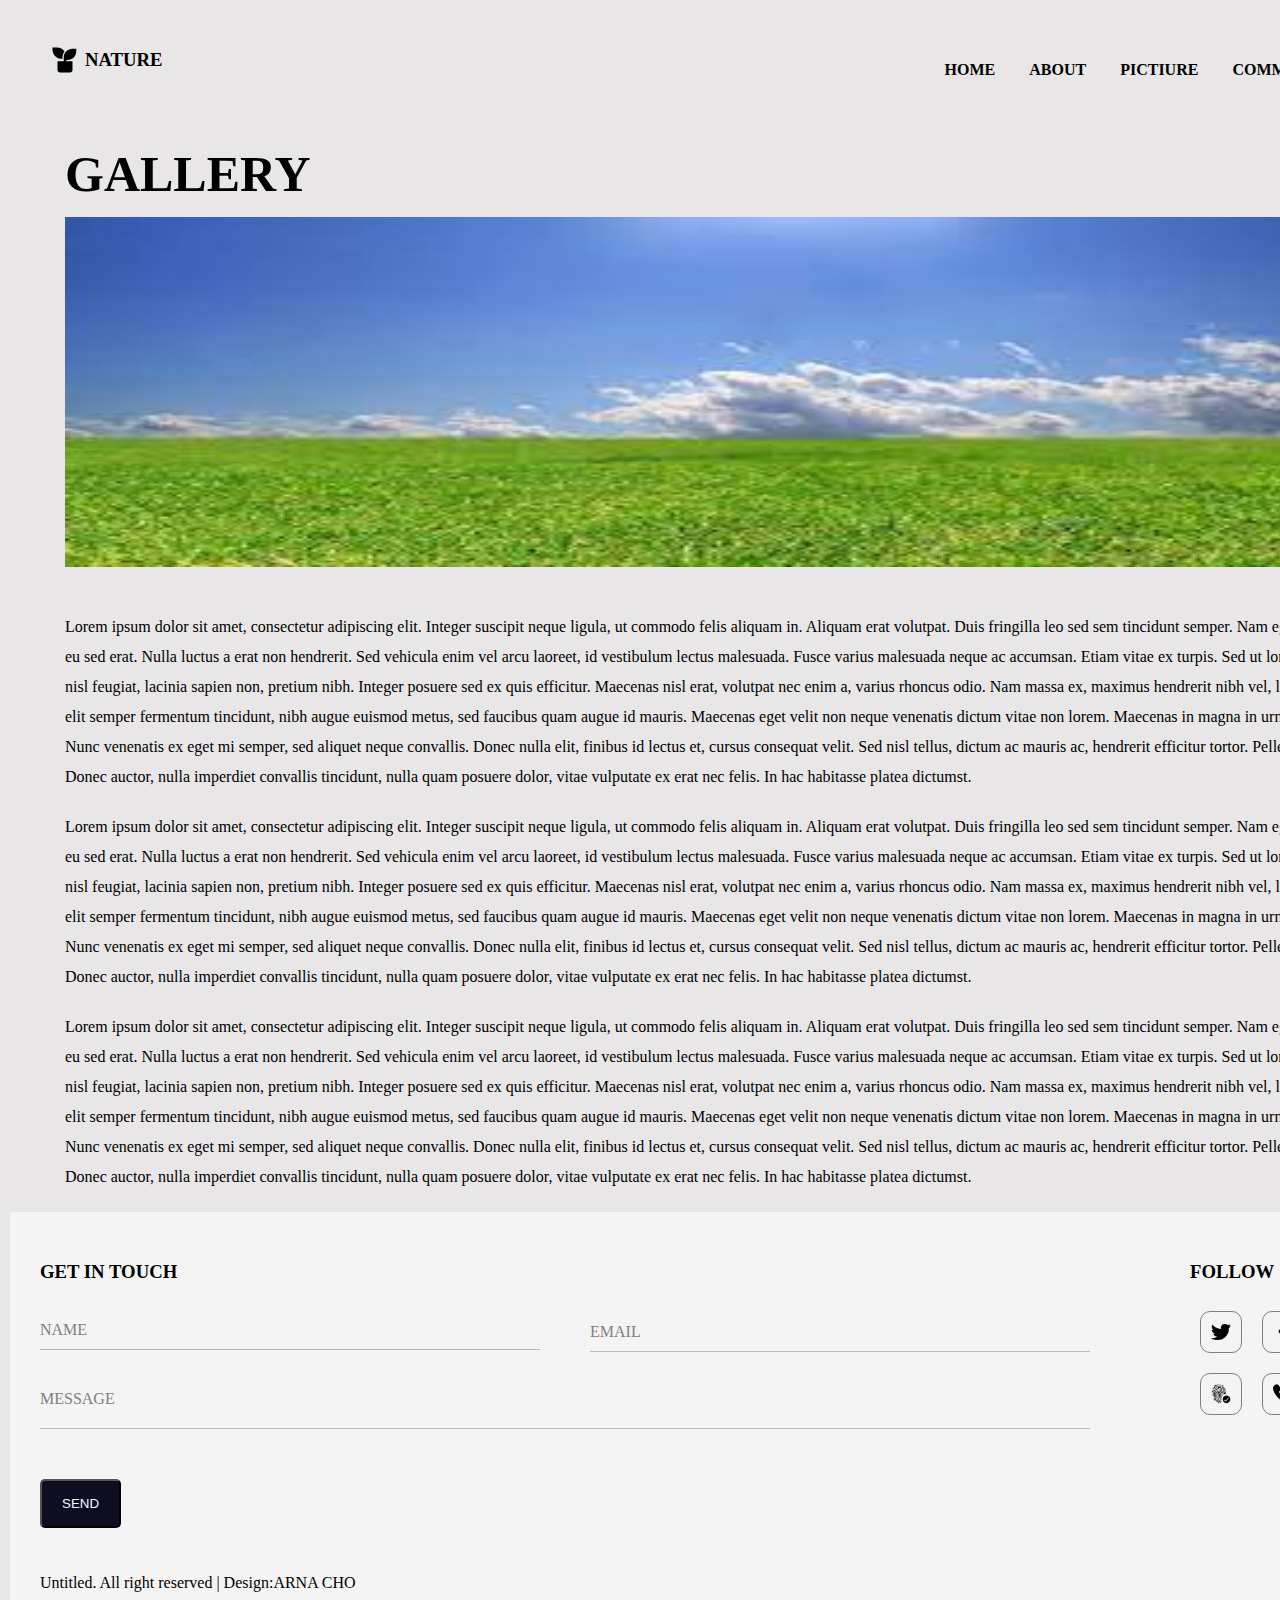
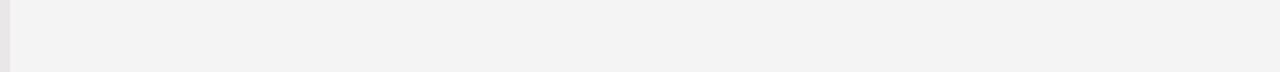
<file: Portfolio/natrue1.html>
<!DOCTYPE html>
<html lang="ko">
<head>
    <meta charset="UTF-8">
    <link rel="shortcut icon" href="favicon.ico" type="image/x-icon">
    <link rel="icon" href="favicon.ico" type="image/x-icon">
    <meta http-equiv="X-UA-Compatible" content="IE=edge">
    <meta name="viewport" content="width=device-width, initial-scale=1.0">
    <link rel="stylesheet" href="natrue1.css">
    <title>자연 갤러리 서브페이지</title>
</head>
<body>
    <header>
        <div class="ficon">
            <img class="naicon" src="image/natureicon.svg" alt=""><a href="./index.html"><h3>NATURE</h3></a>
            </div>
            <div class="list">
                <ul>
                    <li><a href="./natrue1.html">HOME</a></li>
                    <li><a href="./natrue1.html">ABOUT</a></li>
                    <li><a href="./natrue1.html">PICTIURE</a></li>
                    <li><a href="./natrue1.html">COMMUNITY</a></li>
                    <li><a href="./natrue1.html">CUSTOMER CENTER</a></li>
                </ul>
            </div>
    </header>
    <section>
        <h1>GALLERY</h1>
        <div class="box">
            <img src="image/이미지13.jpg" alt="">
        </div>
    </section>
    <article>
        <div class="dan1">
            Lorem ipsum dolor sit amet, consectetur adipiscing elit. Integer suscipit neque ligula, ut commodo felis aliquam in. Aliquam erat volutpat. Duis fringilla leo sed sem tincidunt semper. Nam eget velit auctor quam facilisis tempus eu sed erat. Nulla luctus a erat non hendrerit. Sed vehicula enim vel arcu laoreet, id vestibulum lectus malesuada. Fusce varius malesuada neque ac accumsan. Etiam vitae ex turpis. Sed ut lorem id purus consequat semper. In in nisl feugiat, lacinia sapien non, pretium nibh. Integer posuere sed ex quis efficitur. Maecenas nisl erat, volutpat nec enim a, varius rhoncus odio. Nam massa ex, maximus hendrerit nibh vel, lobortis tristique eros. Mauris ultrices, elit semper fermentum tincidunt, nibh augue euismod metus, sed faucibus quam augue id mauris. Maecenas eget velit non neque venenatis dictum vitae non lorem.

Maecenas in magna in urna fringilla eleifend egestas quis sem. Nunc venenatis ex eget mi semper, sed aliquet neque convallis. Donec nulla elit, finibus id lectus et, cursus consequat velit. Sed nisl tellus, dictum ac mauris ac, hendrerit efficitur tortor. Pellentesque eleifend a tellus id ultrices. Donec auctor, nulla imperdiet convallis tincidunt, nulla quam posuere dolor, vitae vulputate ex erat nec felis. In hac habitasse platea dictumst.
        </div>
        <div class="dan2">
            Lorem ipsum dolor sit amet, consectetur adipiscing elit. Integer suscipit neque ligula, ut commodo felis aliquam in. Aliquam erat volutpat. Duis fringilla leo sed sem tincidunt semper. Nam eget velit auctor quam facilisis tempus eu sed erat. Nulla luctus a erat non hendrerit. Sed vehicula enim vel arcu laoreet, id vestibulum lectus malesuada. Fusce varius malesuada neque ac accumsan. Etiam vitae ex turpis. Sed ut lorem id purus consequat semper. In in nisl feugiat, lacinia sapien non, pretium nibh. Integer posuere sed ex quis efficitur. Maecenas nisl erat, volutpat nec enim a, varius rhoncus odio. Nam massa ex, maximus hendrerit nibh vel, lobortis tristique eros. Mauris ultrices, elit semper fermentum tincidunt, nibh augue euismod metus, sed faucibus quam augue id mauris. Maecenas eget velit non neque venenatis dictum vitae non lorem.

Maecenas in magna in urna fringilla eleifend egestas quis sem. Nunc venenatis ex eget mi semper, sed aliquet neque convallis. Donec nulla elit, finibus id lectus et, cursus consequat velit. Sed nisl tellus, dictum ac mauris ac, hendrerit efficitur tortor. Pellentesque eleifend a tellus id ultrices. Donec auctor, nulla imperdiet convallis tincidunt, nulla quam posuere dolor, vitae vulputate ex erat nec felis. In hac habitasse platea dictumst.
        </div>
        <div class="dan3">
            Lorem ipsum dolor sit amet, consectetur adipiscing elit. Integer suscipit neque ligula, ut commodo felis aliquam in. Aliquam erat volutpat. Duis fringilla leo sed sem tincidunt semper. Nam eget velit auctor quam facilisis tempus eu sed erat. Nulla luctus a erat non hendrerit. Sed vehicula enim vel arcu laoreet, id vestibulum lectus malesuada. Fusce varius malesuada neque ac accumsan. Etiam vitae ex turpis. Sed ut lorem id purus consequat semper. In in nisl feugiat, lacinia sapien non, pretium nibh. Integer posuere sed ex quis efficitur. Maecenas nisl erat, volutpat nec enim a, varius rhoncus odio. Nam massa ex, maximus hendrerit nibh vel, lobortis tristique eros. Mauris ultrices, elit semper fermentum tincidunt, nibh augue euismod metus, sed faucibus quam augue id mauris. Maecenas eget velit non neque venenatis dictum vitae non lorem.

Maecenas in magna in urna fringilla eleifend egestas quis sem. Nunc venenatis ex eget mi semper, sed aliquet neque convallis. Donec nulla elit, finibus id lectus et, cursus consequat velit. Sed nisl tellus, dictum ac mauris ac, hendrerit efficitur tortor. Pellentesque eleifend a tellus id ultrices. Donec auctor, nulla imperdiet convallis tincidunt, nulla quam posuere dolor, vitae vulputate ex erat nec felis. In hac habitasse platea dictumst.
        </div>
    </article>
    <footer>
        <div class="contact">
            <H3>GET IN TOUCH</H3>
            <div calss="name_email">
                <P class="name">NAME</P>
                <P class="email">EMAIL</P>
            </div>
            <P class="message">MESSAGE</P>          
            <button>SEND</button>
                <p>Untitled. All right reserved | Design:ARNA CHO</p>
        </div>
        <div class="follow">
            <h3>FOLLOW</h3>
            <div class="icons">
                <img class=" icon" src="image/twitter.png" alt="">
                <img class=" icon"  src="image/facebook.png" alt="">
                <img class=" icon"  src="image/instagram.png" alt="">
                <img class=" icon" 
                src="image/earth.png" alt="">
                <img class=" icon"  src="image/github.png" alt="">
                <img class=" icon"  src="image/fingerprint.png" alt="">
                <img class=" icon"  src="image/phone.png" alt="">
                <img class=" icon"  src="image/email.png" alt="">
            </div>
        </div>
    </footer>
</body>
</html>
</file>
<file: Portfolio/natrue1.css>
body{
    width: 1600px;
    margin: auto;
    padding: 10px;
    background: rgb(232, 230, 230);    
}
header{
    position:relative;
    font-weight: bold;
    float: left;
    margin: 0 20px;
    width: 1500px;
    padding: 20px;
}
.ficon{
    /* position:relative; */
    float: left;
}
.naicon{
    width: 30px;
    height: 30px;
    float: left;
    padding-top: 15px;
    padding-right: 5px;
}
.ficon h3{
    float: right;
}
.list{
    /* position: absolute;
    right: 0; */
    float: right;
}
ul{
    list-style-type:none;

}
li{  
    display: inline-block;
    padding: 15px;
}
a{
    text-decoration: none;
    color: black;
}
section{
    float: left;
    margin: 0 20px 20px;
    line-height: 20px;   
    padding-left: 35px; 
    width: 1500px;
}
h1{
    font-size: 50px;
}
img{
    width: 1480px;
    height: 350px;
}
article{
    float: left;
    margin: 0 auto;
    padding-left: 35px;
    width: 1500px;
    line-height: 30px;
}
.dan1, .dan2, .dan3{
    margin: 20px;
    column-span: all;
}
footer{
    position: relative;
    clear: both;
    color: black;
}
.contact{
    position: absolute;
    width: 1100px;
    background:rgb(244, 244, 244);
    padding: 30px;
    height: 400px;
}
.name_email{
    position: relative;;
}
.name, .email{
    width: 500px;
    border-bottom: solid 1px rgb(186, 185, 185);
    padding-bottom: 10px;
    padding-top: 20px;
    margin-bottom: 40px;
    color: gray;
}
.email{
    position: absolute;
    top: 75px;
    left: 50%;
}
.message{
    position: relative;
    width: 1050px;
    border-bottom: solid 1px rgb(186, 185, 185);
    padding-bottom: 20px;
    color: gray;
    margin-bottom: 50px;
}
button{
    background: rgb(14, 14, 35);
    color: aliceblue;
    padding: 15px 20px;
    border-radius: 5px;
    margin-bottom: 30px;
}
.follow{
    position: absolute;
    left: 1150px;
    width: 400px;
    background:rgb(244, 244, 244);
    padding: 30px;
    height: 400px;
}
.icons{
    width: 350px;
}
.icon{
    width: 20px;
    height: 20px;
    padding: 10px;
    border-radius: 10px;
    border: solid 1px gray;  
    margin: 10px;
    float: left;
}
</file>
